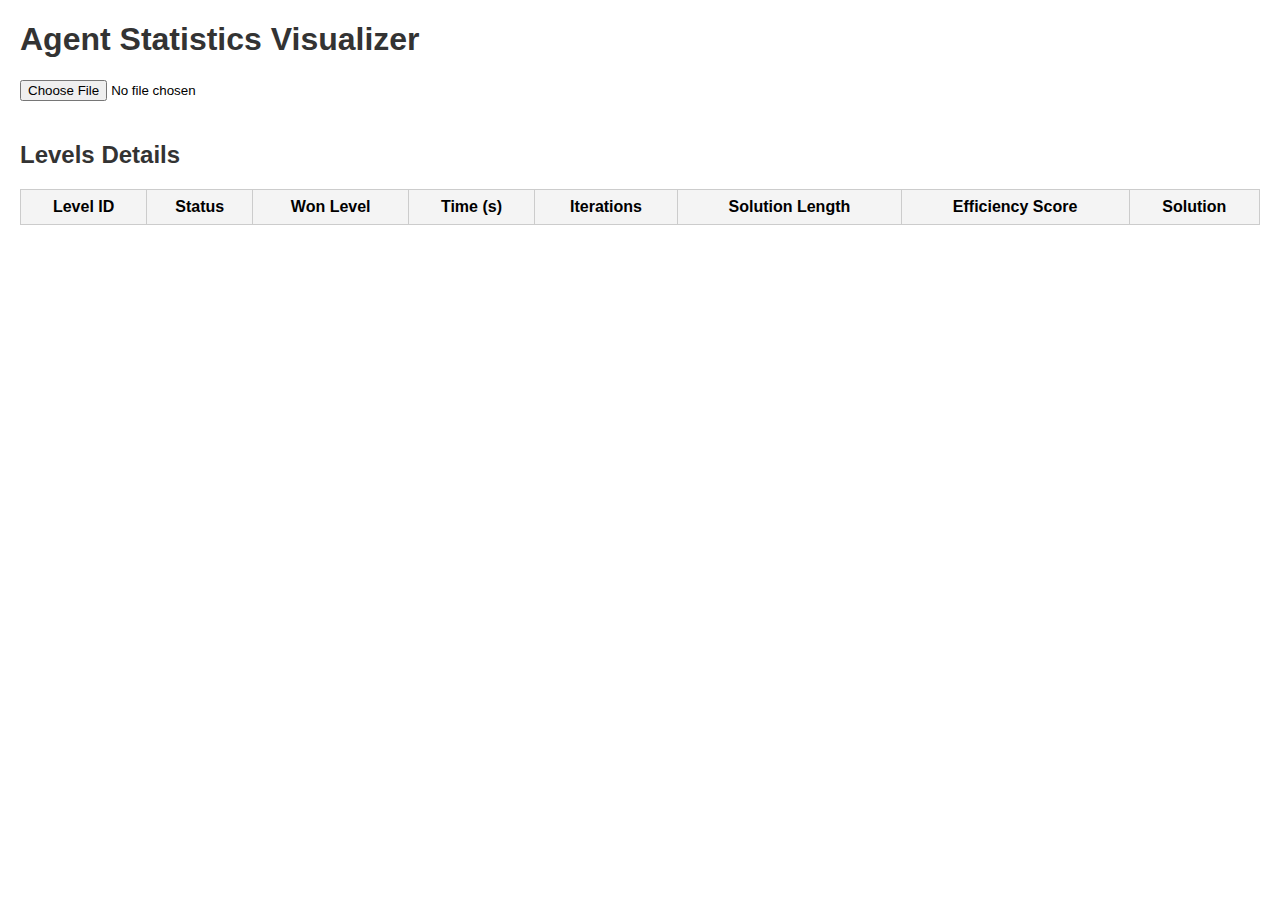
<file: results/detailed/stats_visual.html>
<!DOCTYPE html>
<html lang="en">
<head>
  <meta charset="UTF-8">
  <meta name="viewport" content="width=device-width, initial-scale=1.0">
  <title>JSON Statistics Visualizer</title>
  <style>
    body { font-family: Arial, sans-serif; margin: 20px; }
    h1, h2 { color: #333; }
    table { width: 100%; border-collapse: collapse; margin-top: 20px; }
    th, td { border: 1px solid #ccc; padding: 8px; text-align: center; }
    th { background-color: #f4f4f4; }
    pre { background: #eee; padding: 10px; border-radius: 5px; }
    #fileInput { margin-bottom: 20px; }
  </style>
</head>
<body>
  <h1>Agent Statistics Visualizer</h1>
  <input type="file" id="fileInput" accept="application/json">

  <div id="summary"></div>
  <h2>Levels Details</h2>
  <table id="levelsTable">
    <thead>
      <tr>
        <th>Level ID</th>
        <th>Status</th>
        <th>Won Level</th>
        <th>Time (s)</th>
        <th>Iterations</th>
        <th>Solution Length</th>
        <th>Efficiency Score</th>
        <th>Solution</th>
      </tr>
    </thead>
    <tbody></tbody>
  </table>

  <script>
    document.getElementById('fileInput').addEventListener('change', function(event) {
      const file = event.target.files[0];
      if (!file) return;

      const reader = new FileReader();
      reader.onload = function(e) {
        try {
          const data = JSON.parse(e.target.result);
          renderData(data);
        } catch (err) {
          alert('Invalid JSON file.');
        }
      };
      reader.readAsText(file);
    });

    function renderData(data) {
      displaySummary(data);
      populateLevelsTable(data);
    }

    function displaySummary(data) {
      const summary = data.summary;
      const summaryDiv = document.getElementById('summary');
      summaryDiv.innerHTML = `
        <h2>Summary</h2>
        <ul>
          <li><strong>Agent:</strong> ${data.agent}</li>
          <li><strong>Level Set:</strong> ${data.level_set}</li>
          <li><strong>Total Levels:</strong> ${summary.total_levels}</li>
          <li><strong>Solved Levels:</strong> ${summary.solved_levels}</li>
          <li><strong>Accuracy:</strong> ${summary.accuracy}</li>
          <li><strong>Average Time:</strong> ${summary.average_time.toFixed(3)}s</li>
          <li><strong>Average Iterations:</strong> ${summary.average_iterations}</li>
          <li><strong>Average Efficiency:</strong> ${summary.average_efficiency.toFixed(2)}</li>
          <li><strong>Average Solution Length:</strong> ${summary.average_solution_length}</li>
        </ul>
      `;
    }

    function populateLevelsTable(data) {
      const tbody = document.querySelector('#levelsTable tbody');
      tbody.innerHTML = ''; // Clear previous content

      data.levels.forEach(level => {
        const tr = document.createElement('tr');
        tr.innerHTML = `
          <td>${level.level_id}</td>
          <td>${level.status}</td>
          <td>${level.won_level}</td>
          <td>${level.time_seconds.toFixed(3)}</td>
          <td>${level.iterations}</td>
          <td>${level.solution_length}</td>
          <td>${level.efficiency_score.toFixed(3)}</td>
          <td><pre>${level.solution.join(', ')}</pre></td>
        `;
        tbody.appendChild(tr);
      });
    }
  </script>
</body>
</html>
</file>
